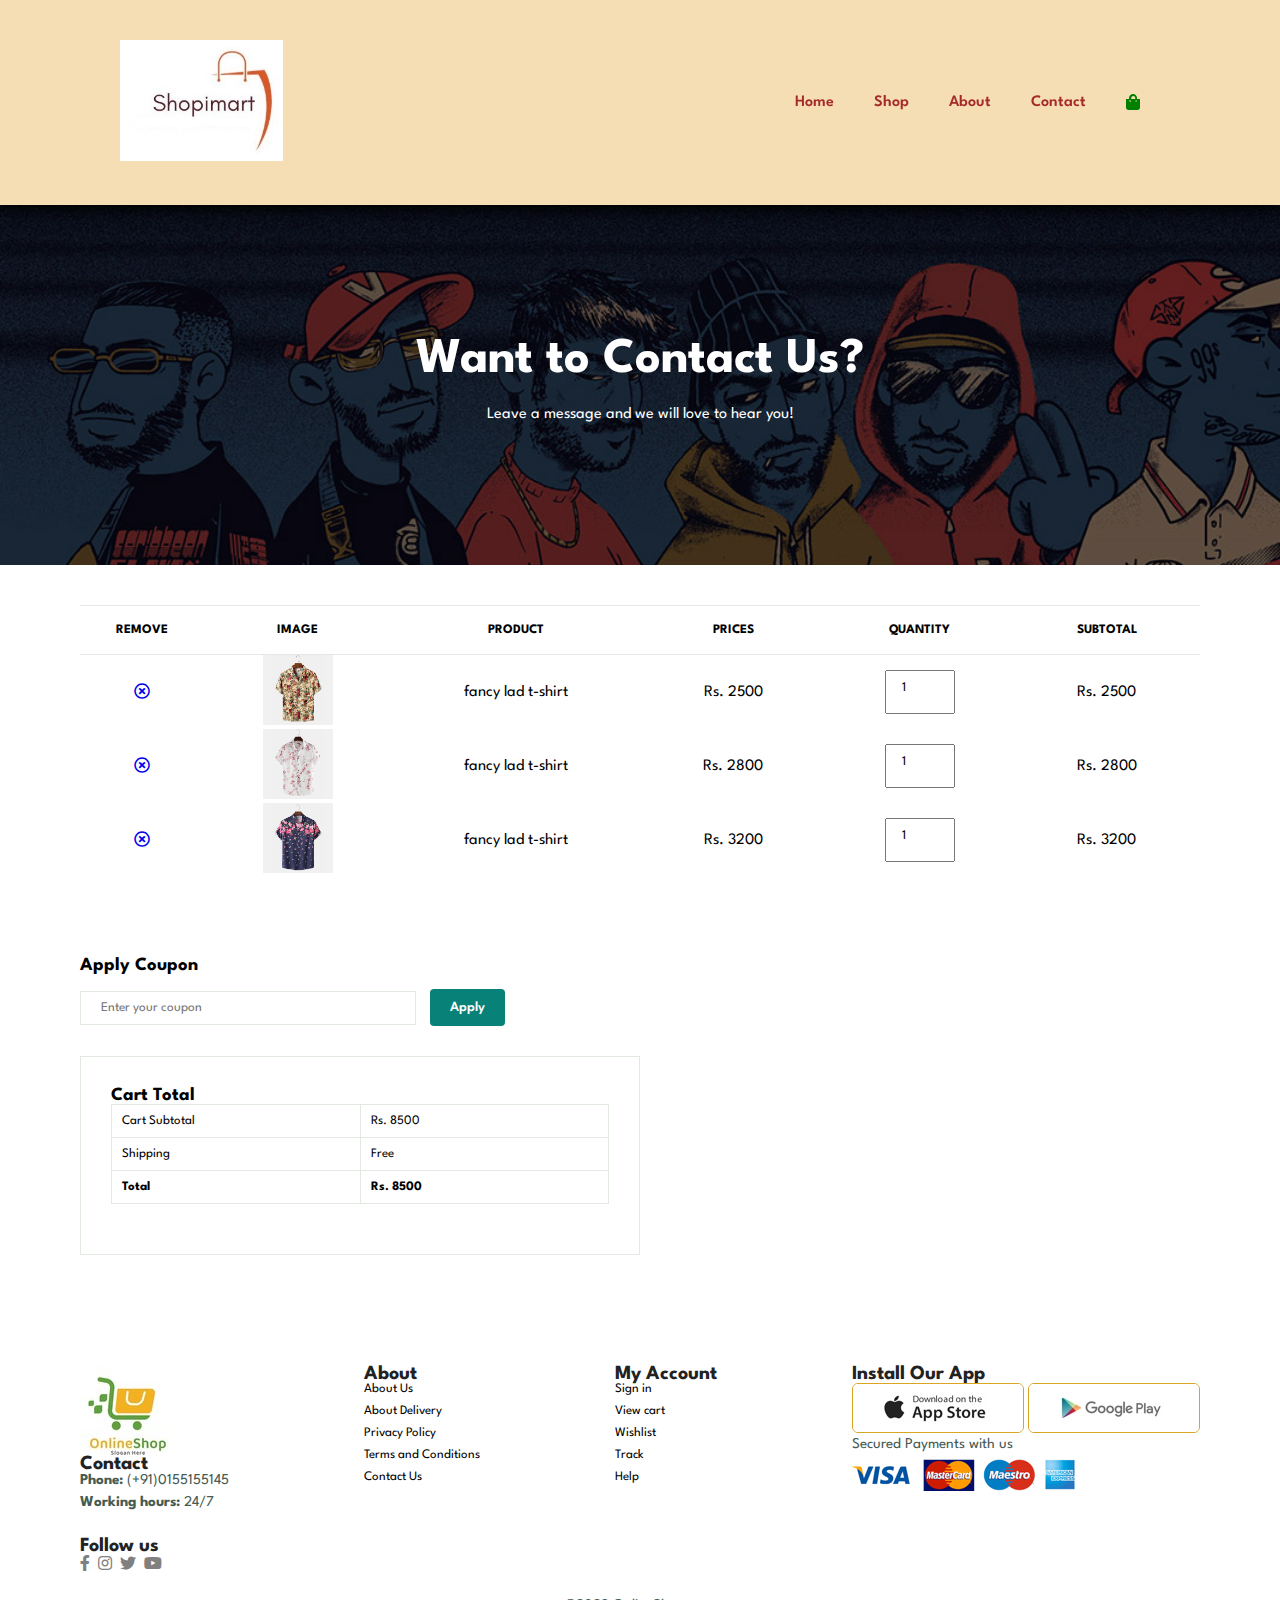
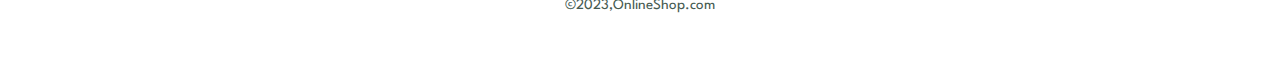
<file: ecommerce website shopping/cart.html>
<!DOCTYPE html>
<html lang="en">
<head>
    <meta charset="UTF-8">
    <meta http-equiv="X-UA-Compatible" content="IE=edge">
    <meta name="viewport" content="width=device-width, initial-scale=1.0">
    <title>SHOPPING CART</title>
    <link rel="stylesheet" href="https://pro.fontawesome.com/releases/v5.10.0/css/all.css" />
    <link rel="stylesheet" href="styles.css">
</head>
<body>
    <section id="header">
        <a href="#"><img src="imgs/Orange Simple Online Shopping Logo.jpg" class="logo" alt=""></a>
        <div>
            <ul id="navbar">
                <li><a href="index.html">Home</a></li>        <!--this class highlight is for highlighting the section in which the user is currently surfing--> 
                <li><a href="shop.html">Shop</a></li>
               
                <li><a href="about.html">About</a></li>
                <li><a href="contact.html">Contact</a></li>
                <li><a class="active" href="cart.html"><i class="fa fa-shopping-bag" aria-hidden="true"></i></a></li>
            </ul>
        </div>
    </section>
    <section id="page-header" class="about-header">
        <h1>Want to Contact Us?</h1>
        <p>Leave a message and we will love to hear you!  </p>
    </section>
    <section id="cart" class="section-p1">
       <table width="100%">
        <thead>
            <tr>
                <td>Remove</td>
                <td>Image</td>
                <td>Product</td>
                <td>Prices</td>
                <td>Quantity</td>
                <td>Subtotal</td>
            </tr>
        </thead>
        <tbody>
            <tr>
                <td><a href="#"><i class="far fa-times-circle"></i></a></td>
                <td><img src="img/products/f3.jpg" alt=""></td> 
                <td>fancy lad t-shirt</td>
                <td>Rs. 2500</td>
                <td><input type="number" value="1"></td>
                <td>Rs. 2500</td>         
            </tr>
            <tr>
                <td><a href="#"><i class="far fa-times-circle"></i></a></td>
                <td><img src="img/products/f4.jpg" alt=""></td> 
                <td>fancy lad t-shirt</td>
                <td>Rs. 2800</td>
                <td><input type="number" value="1"></td>
                <td>Rs. 2800</td>         
            </tr>
            <tr>
                <td><a href="#"><i class="far fa-times-circle"></i></a></td>
                <td><img src="img/products/f5.jpg" alt=""></td> 
                <td>fancy lad t-shirt</td>
                <td>Rs. 3200</td>
                <td><input type="number" value="1"></td>
                <td>Rs. 3200</td>         
            </tr>
        </tbody>
       </table> 
    </section>

    <section id="cart-add" class="section-p1">
        <div id="coupon">
            <h3>Apply Coupon</h3>
            <div>
            <input type="text" placeholder="Enter your coupon ">
            <button class="normal">Apply</button>
            </div>
        </div>
        <div id="subtotal">
            <h3>Cart Total</h3>
            <table>
                <tr>
                    <td>Cart Subtotal</td>
                    <td>Rs. 8500</td>
                </tr>
                <tr>
                    <td>Shipping</td>
                    <td>Free</td>
                </tr>
                <tr>
                    <td><strong>Total</strong></td>
                    <td><strong>Rs. 8500</strong></td>
                </tr>
            </table>
        </div>
    </section>
    <footer class="section-p1">
        <div class="col">
            <img src="img/logo.jpg">
            <h4> Contact</h4>
            <p><strong>Phone: </strong>(+91)0155155145</p>
            <p><strong>Working hours: </strong>24/7</p>
            <div class="follow">
                <h4>Follow us</h4>
                <div class="icon">
                    
                    <i class="fab fa-facebook-f"></i>
                    <i class="fab fa-instagram"></i>
                    <i class="fab fa-twitter"></i>
                    <i class="fab fa-youtube"></i>
                    <i class="fab pinterest-p"></i>

                </div>
            </div>
        </div>
        <div class="col">
            <h4>About</h4>
            <a href="#">About Us</a>
            <a href="#">About Delivery</a>
            <a href="#">Privacy Policy</a>
            <a href="#">Terms and Conditions</a>
            <a href="#">Contact  Us</a>
            
        </div>
        <div class="col">
            <h4>My Account</h4>
            <a href="#">Sign in</a>
            <a href="#">View cart</a>
            <a href="#">Wishlist</a>
            <a href="#">Track</a>
            <a href="#">Help</a>
            
        </div>
        <div class="col install">
            <h4>Install Our App</h4>
            <div class="row">
                <img src="img/pay/app.jpg" alt="">
                <img src="img/pay/play.jpg" alt="">
            </div>
            <p>Secured Payments with us</p>
            <img src="img/pay/pay.png" alt="">
        </div>
        <div class="copyright">
            <p>©2023,OnlineShop.com</p>
        </div>
    </footer>

    <script src="index.js"></script>
</body>
</html>
</file>
<file: ecommerce website shopping/styles.css>
@import url("https://fonts.googleapis.com/css2?family=Spartan:wght@100;200;300;400;500;600;700;800;900&display=swap");
* {
  margin: 0;
  padding: 0;
  box-sizing: border-box;
  font-family: "Spartan", sans-serif;
}

html {
  scroll-behavior: smooth;
}

/* Global Styles */

h1 {
  font-size: 50px;
  line-height: 64px;
  color: #222;
}

h2 {
  font-size: 46px;
  line-height: 54px;
  color: #c62525;
}

h4 {
  font-size: 20px;
  color: #222;
}

h6 {
  font-weight: 700;
  font-size: 12px;
}

p {
  font-size: 16px;
  color: #465b52;
  margin: 15px 0 20px 0;
}

.section-p1 {
  padding: 40px 80px;
}

.section-m1 {
  margin: 40px 0;
}
button.normal{
  font-size: 14px;
  font-weight: 600;
  padding: 20px 50px;
  color: #222;
  background-color: white;
  border-radius: 4px;
  cursor: pointer;
  border: none;
  outline: none;
  transition: .2s;
  
}
body {
  width: 100%;
}
#header{
    display: flex;
    align-items: center;
    justify-content: space-between;
    padding: 40px 120px ;
    background: wheat;
    box-shadow: 0 5px 15px black;
    position: sticky;
    top: 0;
    left: 0;
}

#header img{
  width: 60%;
}

#navbar{
    display: flex;
    align-items: center;
    justify-content: center;
    z-index: 100;
}
  


imgs  {
   width: 70px;   
}




#navbar li{
    list-style: none;
    padding: 0 20px;
}

#navbar li a{
    text-decoration: none;
    font-size: 16px;
    font-weight: 600;
    color: brown;
    transition: 0.2 ease;
}
#navbar li a:hover,
#navbar li a.active {
    color: green;
}

#wallofweb{
    background-image: url("img//Online\ Shop.png");
    height: 90vh;
    width: 100%;
    background-size: cover;
    background-position: top 25% right 0;   
    padding: 0 80px;
    display: flex;
    flex-direction: column;
    align-items: flex-start;
    justify-content: center;
}
#wallofweb h4{
    padding-bottom: 15px;
}

#wallofweb h1{
    color: red;
}
#wallofweb button{
    background-image: url("img/button.png");
    background-color: transparent;
    color: rgb(8, 59, 244);
    border: 0;
    padding: 14px 80px 14px;
    background-repeat: no-repeat;
    cursor: pointer;
    font-weight: 700;
    font-size: 15px;
}
#feature{
  display: flex;
  align-items: center;
  justify-content: space-between;
}

#feature .fe-box{
  width:220px;
  text-align: center;
  padding: 25px, 30px 15px 15px;
  box-shadow: 20px 20px 34px rgb(94, 89, 89);
  border: 1px solid lightcyan;
  border-radius: 4px;
  margin: 15px 0;
}

#products{
  text-align: center;
}
#products .pro-container{
  display: flex;
  justify-content: space-between;
  padding: 20px;
  flex-wrap: wrap;
}
#products .pro{
  width: 23%;
  min-width: 250px;
  padding: 10px 12px;
  border: 1px solid;
  border-radius: 25px;
  cursor: pointer;
  box-shadow: 20px 20px 30px black;
  margin: 15px 0;
  transition: 0.2s ease;
  
}
#products .pro:hover{
  box-shadow: 20px 20px;
}
#products .pro img{
  width: 100%;
  border-radius: 20px;
}
#products .pro .des{
  text-align: start;
  padding: 10px 0;
}
#products .pro .des i{
  font-size: 12px;
  color: rgb(255, 196, 0);
}
#products .pro .des h4{
  padding-top: 7px;
  font-size: 15px;
  font-weight: 700;
  color: #088178;
}

#products .pro .cart{
  width: 40px;
  height: 40px;
  line-height: 40px;
  border-radius: 50px;
  background-color: aliceblue;
  font-weight: 500;
  color: aqua ;
  border: 1px solid #cce7d0;
  position: absolute;
  bottom: 20px;
  right: 10px;
}
#banner{
  display: flex;
  flex-direction: column;
  justify-content: center;
  text-align: center;
  align-items: center;
  background-image: url("img/banner/b2.jpg");
  width: 100%;
  height: 40vh;
  background-size: cover;
  background-position: center;
}
#newsletter{
  display: flex;
  justify-content: space-between;
  flex-wrap: wrap;
  align-items: center;
  background-image: url(img/banner/b14.jpg);
  background-repeat: no-repeat;
  background-position: 20% 30%;
  background-color: #041e42;
}
#newsletter h4{
  font-size: 22px;
  font-weight: 700;
  color: #fff;
}
#newsletter p{
  font-size: 14px;
  font-weight: 600;
  color: #818ea0;
}
#newsletter p span{
  color: wheat;
}
#newsletter .form{
  display: flex;
}
#newsletter input{
  height: 3.12rem;
  padding: 0 1.2em;
  font-size: 14px;
  width: 100%;
  border: 1px solid transparent;
  outline: none;
}
#newsletter button{
  background-color: #088178;
  color: #fff;
  white-space: nowrap;
}
footer{
  display: flex;
  flex-wrap: wrap;
  justify-content: space-between;
}
footer .col{
  display: flex;
  flex-direction: column;
  align-items: flex-start;
  margin-bottom: 25px;
}
footer .logo{
  margin-bottom: 30px;
}
footer .h4{
  font-size: 14px;
  padding-bottom: 20px;
}

footer p{
  font-size: 15px;
  margin: 0 0 8px 0;
}
footer a{
  font-size: 13px;
  text-decoration: none;
  color: black;
  margin-bottom: 10px ;
}

footer .follow{
  margin-top: 20px;
}
footer .follow i{
  color: grey;
  padding-right: 4px;
  cursor: pointer;
}
footer .install .row img{
  border: 1px solid goldenrod;
  border-radius: 6px;
}
footer .install i:hover{
  color: goldenrod;
}
footer .copyright{
  width: 100%;
  text-align: center;
}


#page-header{
  background-image: url("img/banner/b1.jpg");
  width: 100%;
  height: 40vh;
  background-size: cover;
  display: flex;
  justify-content: center;
  text-align: center;
  flex-direction: column;
  padding: 14px;
}

#page-header h1 {
color: #fff;
}
#page-header p {
color: #fff;
}

#pagination {
  text-align: center;
}
#pagination a{
  text-decoration: none;
  background-color: #088178;
  padding: 15px 20px;
  border-radius: 4px;
  color: #fff;
  font-weight: 600;
}

#pagination a i{
  font-size: 10px;
  font-weight: 600;
}
#prodetails{
  display: flex;
  margin-top: 20px;
}
#prodetails .single-pro-image{
  width: 40%;
  margin-right: 50px;
}
#prodetails .single-pro-details{
  width: 50px;
  padding-top: 30px ;
}
#prodetails .single-pro-details h4{
  padding: 40px 0px 20px 0px;
  white-space: nowrap;
  text-overflow: clip;
      
}
#prodetails .single-pro-details h2{
  font-size: 20px ;
}
#prodetails .single-pro-details select{
  display: block;
  padding: 5px 10px;
  margin-bottom: 10px;
}
#prodetails .single-pro-details input{
 width: 50px;
 height: 47px;
 padding-left: 10px;
 font-size: 16px;
 margin-right: 10px;
}
#prodetails .single-pro-details button{
  color: #fff;
  background-color: #088178;
  white-space: nowrap;
}




#page-header .about-header{
  background-image: url("img/about/banner.png");

}

#about-head{
  display: flex;
  align-items: center;
}

#about-head img{
  width: 50%;
}
#about-head div{
  padding: 0 40px;
}
#about-app{
  text-align: center;
}
#about-app .video{
  width: 50%;
  height: 100%;
  margin: 30px auto 0 auto;
}
#about-app .video video{
  width: 100%;
  height: 100%;
  margin-top: 20px;
}

#contact-details{
  display: flex;
  align-items: center;
  justify-content: space-between;
}
#contact-details .details{
  width: 40%;
}

#contact-details .details span{
  font-size: 12px;
}
#contact-details .details h2{
  font-size: 26px;
  line-height: 35px;
  padding: 20px 0;
}
#contact-details .details h3{
  font-size: 16px;
  padding-bottom: 16px;
}
#contact-details .details h4{
  text-align: center;
  padding-left: 600px;
  padding-bottom: 30px;
  white-space: nowrap;

}
#contact-details .details map{
  width: 600px; /* Set the width of your map container */
    height: 400px; /* Set the height of your map container */
    position: relative;
}


#cart table{
  width: 100%;
  border-collapse: collapse;
  table-layout: fixed;
  white-space: nowrap;
}

#cart table img{
  width: 70px;
}
#cart table td:nth-child(1){
  width: 100px;
  text-align: center;
}
#cart table td:nth-child(2){
  width: 150px;
  text-align: center;
}
#cart table td:nth-child(3){
  width: 200px;
  text-align: center;
}
#cart table td:nth-child(4),
#cart table td:nth-child(5),
#cart table td:nth-child(6){
  width: 150px;
  text-align: center;
}
#cart table td:nth-child(5) input{
  width: 70px;
  padding: 10px 5px 18px 15px;
}
#cart table thead{
  border: 1px solid #e2e9e1;
  border-left: none;
  border-right: none;
}
#cart table thead td{
  font-weight: 700;
  text-transform: uppercase;
  font-size: 13px;
  padding: 18px;
}

#coupon{
  width: 50%;
  margin-bottom: 30px;
}

#coupon h3{
  padding-bottom: 15px;
}
#coupon input{
  padding: 10px 20px;
  outline: none;
  width: 60%;
  margin-right: 10px;
  border: 1px solid #e2e9e1;
}
#coupon button{
  background-color: #088178;
  color: #fff;
  padding: 12px 20px;
}
#subtotal{
  width: 50%;
  margin-bottom: 30px;
  border: 1px solid #e2e9e1;
  padding: 30px;
}
#subtotal table{
  border-collapse: collapse;
  width: 100%;
  margin-bottom: 20px;
}
#subtotal table td{
  width: 50%;
  border: 1px solid #e2e9e1;
  padding: 10px;
  font-size: 13px;
}
</file>
